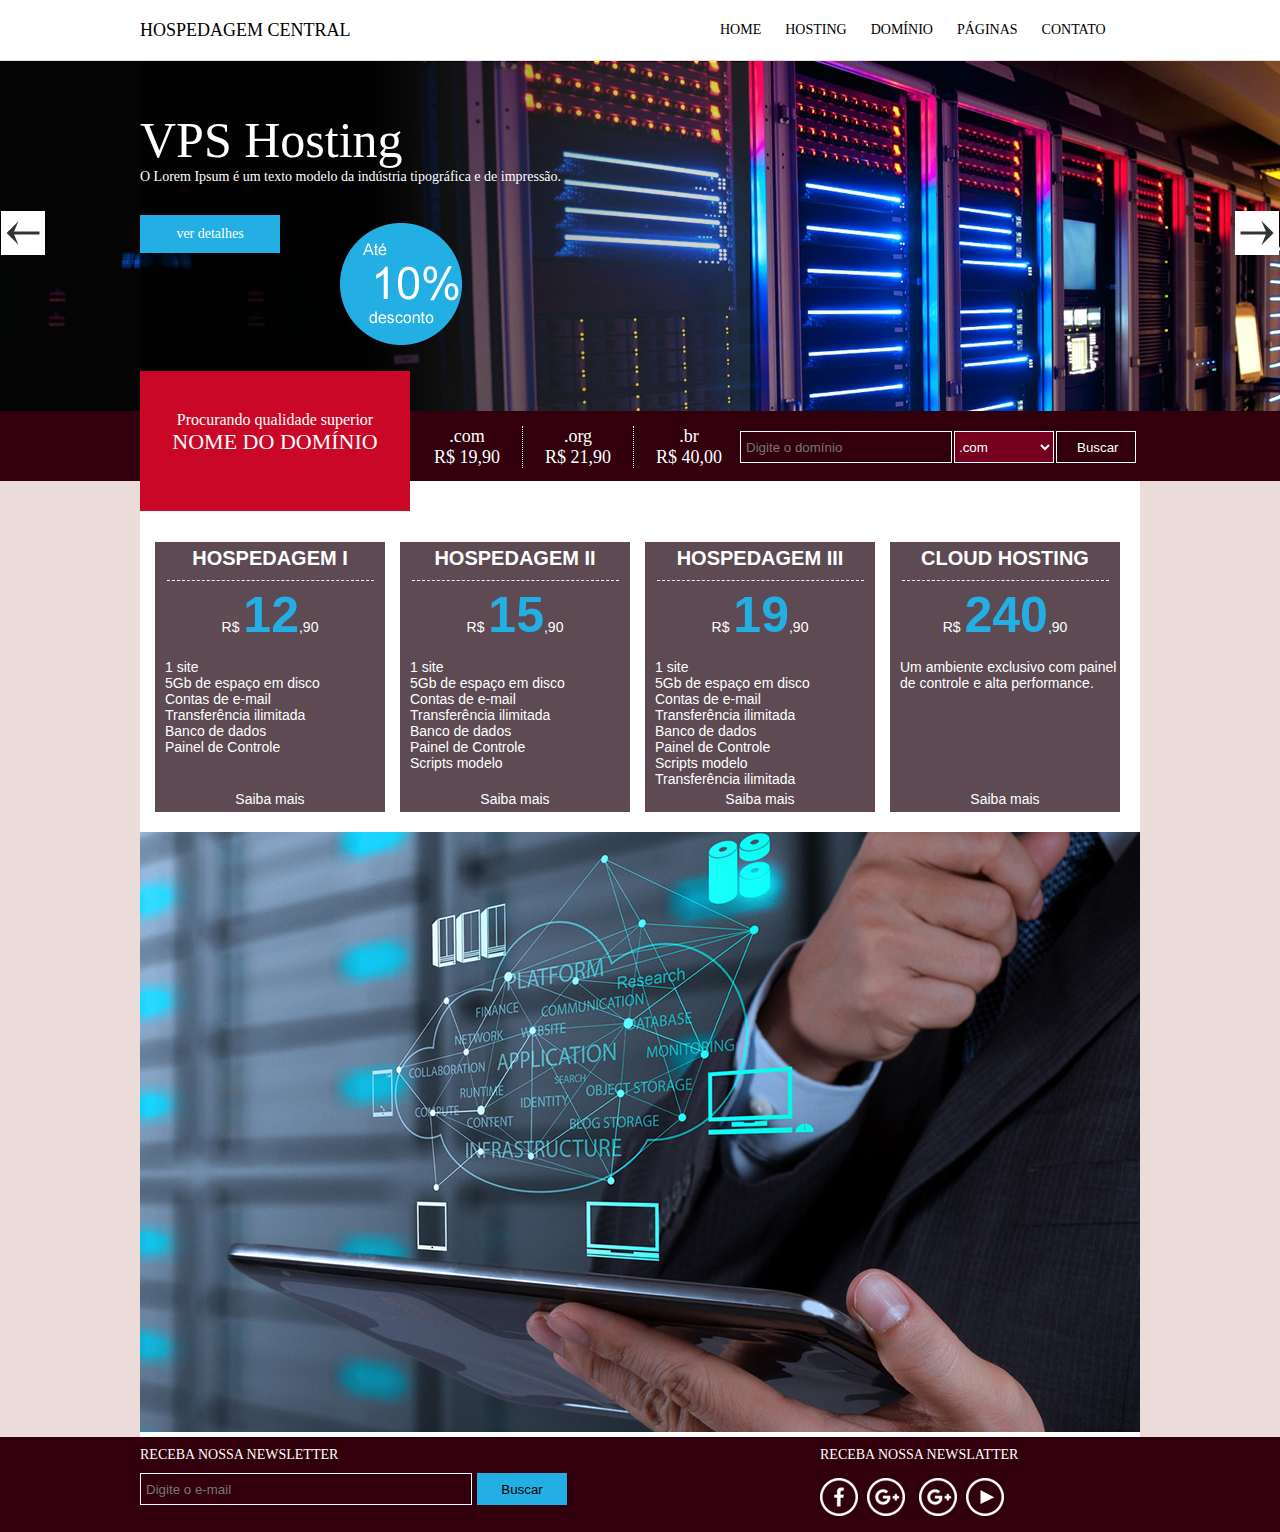
<file: index.html>
<!DOCTYPE HTML>
<html lang="pt-br">

<head>
    <meta charset="utf-8" />
    <title>HOSPEDAGEM CENTRAL</title>
    <link href="estilo.css" type="text/css" rel="stylesheet" />
</head>

<body>

    <header id="header">
        <div id="area-header">
            <h1>HOSPEDAGEM CENTRAL</h1>
            <nav>
                <a href="#">HOME</a>
                <a href="#">HOSTING</a>
                <a href="#">DOMÍNIO</a>
                <a href="#">PÁGINAS</a>
                <a href="#">CONTATO</a>
            </nav>
        </div>
    </header>

    <div id="fixa-header"></div>

    <section id="banner">
        <a href="#" id="seta-left"><img src="imagens/seta-left.jpg" /></a>
        <div id="ajusta-texto">
            <h1>VPS Hosting</h1>
            <p>O Lorem Ipsum é um texto modelo da indústria tipográfica e de
                impressão.
            </p>
            <a href="#" id="link-vd">ver detalhes</a>
            <div id="circle-desconto"><img src="imagens/10porcento.png" /></div>
        </div>
        <a href="#" id="seta-right"><img src="imagens/seta-right.jpg" /></a>
    </section>

    <section id="informativo">
        <div id="ajuste-info">
            <div id="aba-info">
                <p>Procurando qualidade superior</p>
                <p>NOME DO DOMÍNIO</p>
            </div>
            <div id="ext-dominio">
                <div class="dominiovlr">.com<br />R$ 19,90</div>
                <div class="dominiovlr dominiolinha">.org<br />R$ 21,90</div>
                <div class="dominiovlr">.br<br />R$ 40,00</div>
            </div>
            <div id="formulario">
                <form method="post" action="">
                    <input type="text" id="inputname" placeholder="Digite o domínio" />
                    <select id="selectdominio">
                        <option>.com</option>
                        <option>.org</option>
                        <option>.br</option>
                        <option>.net</option>
                    </select>
                    <input type="submit" value="Buscar" id="inputsubmit" />
                </form>
            </div>
        </div>
    </section>

    <section id="container">
        <div class="hospedagem">
            <h1>HOSPEDAGEM I</h1>
            <span id="linha-dashed"></span>
            <p>R$ <span id="doze">12</span>,90</p>
            <p>
                1 site<br /> 5Gb de espaço em disco<br />
                Contas de e-mail<br /> Transferência ilimitada<br />
                Banco de dados<br /> Painel de Controle<br />
            </p>
            <a href="#" id="saibamais">Saiba mais</a>
        </div>

        <div class="hospedagem">
            <h1>HOSPEDAGEM II</h1>
            <span id="linha-dashed"></span>
            <p>R$ <span id="doze">15</span>,90</p>
            <p>
                1 site<br /> 5Gb de espaço em disco<br />
                Contas de e-mail<br /> Transferência ilimitada<br />
                Banco de dados<br /> Painel de Controle<br /> Scripts modelo
            </p>
            <a href="#" id="saibamais">Saiba mais</a>
        </div>

        <div class="hospedagem">
            <h1>HOSPEDAGEM III</h1>
            <span id="linha-dashed"></span>
            <p>R$ <span id="doze">19</span>,90</p>
            <p>
                1 site<br /> 5Gb de espaço em disco<br />
                Contas de e-mail<br /> Transferência ilimitada<br />
                Banco de dados<br /> Painel de Controle<br /> Scripts modelo<br />
                Transferência ilimitada
            </p>
            <a href="#" id="saibamais">Saiba mais</a>
        </div>

        <div class="hospedagem">
            <h1>CLOUD HOSTING</h1>
            <span id="linha-dashed"></span>
            <p>R$ <span id="doze">240</span>,90</p>
            <p>
                Um ambiente exclusivo com painel de controle e alta performance.
            </p>
            <a href="#" id="saibamais">Saiba mais</a>
        </div>

        <figure id="destaque"><img src="imagens/destaque.jpg" /></figure>
    </section>

    <footer id="footer">
        <div id="area-footer">
            <div id="footer-um">
                <h1>RECEBA NOSSA NEWSLETTER</h1>
                <div id="formulario-footer">
                    <form method="post" action="">
                        <input type="text" id="inputname-footer" placeholder="Digite o e-mail"/>
                        <input type="submit" value="Buscar" id="inputsubmit-footer"/>
                    </form>
                </div>
            </div>

            <div id="footer-dois">
                <h1>RECEBA NOSSA NEWSLATTER</h1>
                <figure id="redesociais">
                    <a href="#" target="_blank"><img src="imagens/face.png"/></a>
                    <a href="#" target="_blank" class="margem-icone"><img src="imagens/gplus.png"/></a>
                    <a href="#" target="_blank" class="margem-icone"><img src="imagens/gplus.png"/></a>
                    <a href="#" target="_blank"><img src="imagens/youtube.png"/></a>
                </figure>
            </div>
        </div>
    </footer>

</body>
</html>
</file>
<file: estilo.css>
*{
    margin: 0;
    padding: 0;
    list-style: none;
    text-decoration: none;
}

body{
    background: #EBDCDA;
}

#header{
    width: 100%;
    height: 60px;
    position: fixed;
    z-index: 2;
    margin: auto;
    background: #FFF;
}

#area-header{
    width: 1000px;
    height: 60px;
    margin: auto;
    background: #FFF;
}

h1{
    font: normal 18px verdana;
    color: #000;
    float: left;
    line-height: 60px;
}

nav{
    width: 430px;
    float: right;
}

nav a{
    color: #000;
    font: normal 14px verdana;
    margin: 0 10px;
    line-height: 60px;
}

nav a:hover{
    color: blue;
}

#fixa-header{
    width: 100%;
    height: 60px;
    clear: both;
}

/*banner*/

#banner{
    width: 100%;
    height: 350px;
    margin-top: 1px;
    background: red;
    position: relative;
    background:url(./imagens/img1.jpg) no-repeat center;
    background-size: cover;
    background-position: center;

}

#seta-left {
    width: 44px;
    height: 44px;
    position: absolute;
    left: 1px;
    top: 150px;
}

#seta-right{
    width: 44px; 
    height: 44px;
    position: absolute;
    right: 1px;
    top: 150px;
}

#ajusta-texto{
    width: 1000px;
    height: auto;
    margin: auto;
}

#ajusta-texto h1{
    font: normal 50px verdana;
    color: #FFF;
    float: left;
    margin-top: 50px;
}

#ajusta-texto p{
    font: normal 14px verdana;
    color: #FFF;
    float: left;
    clear: both;
}

#link-vd{
    clear: both;
    font: normal 14px verdana;
    width: 140px;
    height: 38px;
    display: block;
    background: #23AFE3;
    color: #FFF;
    text-align: center;
    position: relative;
    top: 30px;
    line-height: 38px;
}

#link-vd:hover{
    color: yellow;
}

#circle-desconto {
    width: 122px;
    height: 122px;
    position: relative;
    margin: 0 0 0 200px;
}

/*informativo*/

#informativo{
    width: 100%;
    height: 70px;
    background: #32000C;
    position: relative;
}

#ajuste-info{
    width: 1000px;
    height: auto;
    margin: auto;
}

#aba-info{
    width: 270px;
    height: 100px;
    background: #CA0726;
    position: absolute;
    top: -40px;
    padding-top: 40px;
}

#aba-info p{
    font: normal 16px verdana;
    color: #FFF;
    text-align: center;
}

#aba-info p+p{
    font: normal 22px verdana;
    color: #FFF;
    text-align: center;
}

#ext-dominio{
    width: 350px;
    height: 60px;
    text-align: center;
    float: left;
    position: relative;
    top: 5px;
    left: 272px;
}

.dominiovlr{
    font: normal 18px verdana;
    width: 110px;
    text-align: center;
    margin-top: 10px;
    color: #FFF;
    float: left;
}

.dominiolinha{
    border-left: 1px dotted #FFF;
    border-right: 1px dotted #FFF;
}

#formulario{
    width: 400px;
    height: 60px;
    float: right;
}

#inputname{
    width: 200px;
    height: 20px;
    float: left;
    margin-top: 20px;
    padding: 5px;
    color: #FFF;
    outline:none;
    background: none;
    border: 1px solid #FFF;
}

#selectdominio{
    width: 100px;
    height: 32px;
    background: #75001E;
    float: left;
    outline: none;
    margin: 20px 2px 0 2px;
    color: #FFF;
    border: 1px solid #FFF;
}

#inputsubmit{
    width: 80px;
    height: 32px;
    background: none;
    float: left;
    margin-top: 20px;
    padding: 0px 20px;
    color: #FFF;
    border: 1px solid #FFF;
}

/*container*/

#container{
    width: 1000px; 
    height: 955px;
    background: #FFF;
    margin: auto;
    padding-top: 1px;
}

.hospedagem{
    width: 230px;
    height: 270px;
    background: #5D4A53;
    float: left;
    margin: 60px 0 0 15px;
    position: relative;
}

.hospedagem h1{
    width: 100%;
    font: bold 20px arial;
    text-align: center;
    color: #FFF;
    margin: 5px 0;
}

#linha-dashed{
    clear: both;
    width: 90%;
    height: 5px;
    display: block;
    border-bottom: 1px dashed #FFF;
    margin: auto;
}

.hospedagem p{
    width: 100%;
    font: normal 14px arial;
    color: #FFF;
    text-align: center;
    margin: 5px 0;
}

.hospedagem p+p{
    text-align: left;
    margin: 15px 10px;
}

#doze{
    font: bold 50px arial;
    color: #23AFE3;
}

#saibamais{
    width: 100%;
    font: normal 14px arial;
    color: #FFF;
    position: absolute; bottom: 5px;
    text-align: center;
}

/*destaque*/

#destaque{
    float: left;
    margin-top: 20px;
}

/*footer*/

#footer{
    float: left;
    width: 100%;
    height: 95px;
    background: #32000C;
}

#area-footer{
    width: 1000px;
    height: auto;
    margin: auto;
}

#footer-um{
    width: 678px;
    height: 70px;
    float: left;
}

#footer-um h1{
    font: normal 14px verdana;
    color: #FFF;
    margin-top: 10px;
}

#formulario-footer{
    float: left;
    width: 670px;
    height: 65px;
}

#inputname-footer{
    width: 320px;
    height: 20px;
    float: left;
    margin-top: 10px;
    padding: 5px;
    color: #FFF;
    outline: none;
    background: none;
    border:1px solid #FFF;
}

#inputsubmit-footer{
    width: 90px;
    height: 32px;
    float: left;
    margin: 10px 0 0 5px;
    background: #23afe3;
    border: none;
}

#footer-dois{
    width: 320px;
    height: 70px;
    float: right;
}

#footer-dois h1{
    font: normal 14px verdana;
    color: #FFF;
    margin-top: 10px;
}

#redesociais{
    width: 310px;
    height: 40px;
    margin-top: 15px;
    float: left;
}

.margem-icone{
    margin: 0 5px;
}
</file>
